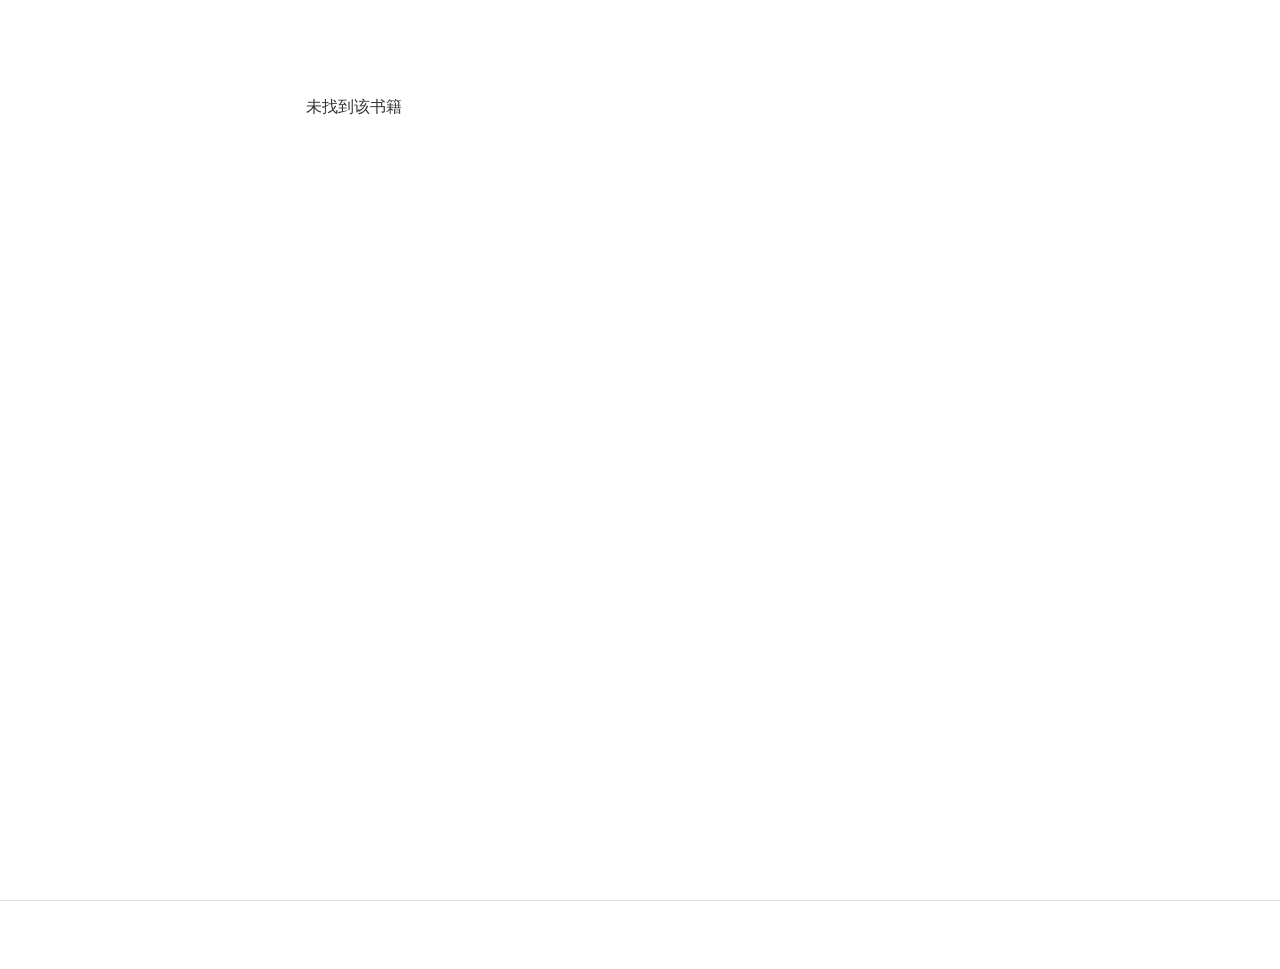
<file: reader.html>
<!DOCTYPE html>
<html lang="zh-CN">
<head>
  <meta charset="UTF-8">
  <meta name="viewport" content="width=device-width, initial-scale=1.0, maximum-scale=1.0, user-scalable=no, viewport-fit=cover">
  <meta name="apple-mobile-web-app-capable" content="yes">
  <meta name="apple-mobile-web-app-status-bar-style" content="default">
  <title>阅读器</title>
  <link rel="stylesheet" href="css/style.css">
</head>
<body>
  <div class="reader-container">
    <div class="reader-header" id="reader-header">
      <button class="btn btn-icon" id="back-btn">&larr;</button>
      <span class="reader-header-title" id="book-title"></span>
      <div>
        <button class="btn btn-icon" id="settings-btn">&#9881;</button>
        <button class="btn btn-icon" id="chapter-btn">&#9776;</button>
      </div>
    </div>

    <div class="reader-content-wrapper" id="content-wrapper">
      <div class="reader-content" id="reader-content"></div>
    </div>

    <div class="reader-footer" id="reader-footer">
      <button class="btn" id="prev-btn">上一章</button>
      <span class="reader-footer-chapter" id="chapter-title"></span>
      <button class="btn" id="next-btn">下一章</button>
    </div>
  </div>

  <div class="overlay" id="overlay"></div>

  <div class="settings-panel" id="settings-panel"></div>

  <div class="chapter-list" id="chapter-list">
    <div class="chapter-list-header">
      <button class="btn btn-icon" id="chapter-close">&larr;</button>
      <span>目录</span>
    </div>
    <div class="chapter-list-content" id="chapter-list-content"></div>
  </div>

  <script src="data/books.js"></script>
  <script src="js/storage.js"></script>
  <script src="js/settings.js"></script>
  <script src="js/reader.js"></script>
</body>
</html>
</file>
<file: css/style.css>
:root {
  --bg-color: #ffffff;
  --text-color: #333333;
  --card-bg: #f8f8f8;
  --border-color: #e0e0e0;
  --header-bg: #ffffff;
  --menu-bg: rgba(255, 255, 255, 0.98);
  --btn-bg: #4a90d9;
  --btn-text: #ffffff;
  --font-size: 18px;
  --line-height: 1.8;
  --safe-top: env(safe-area-inset-top, 0px);
  --safe-bottom: env(safe-area-inset-bottom, 0px);
}

[data-theme="green"] {
  --bg-color: #c7edcc;
  --text-color: #2d5a32;
  --card-bg: #b8e0bd;
  --border-color: #a0d0a5;
  --header-bg: #b8e0bd;
  --menu-bg: rgba(199, 237, 204, 0.98);
}

[data-theme="gray"] {
  --bg-color: #e8e8e8;
  --text-color: #333333;
  --card-bg: #d8d8d8;
  --border-color: #c0c0c0;
  --header-bg: #d8d8d8;
  --menu-bg: rgba(232, 232, 232, 0.98);
}

[data-theme="dark"] {
  --bg-color: #1a1a1a;
  --text-color: #cccccc;
  --card-bg: #2a2a2a;
  --border-color: #444444;
  --header-bg: #2a2a2a;
  --menu-bg: rgba(26, 26, 26, 0.98);
  --btn-bg: #6a9fd9;
}

* {
  margin: 0;
  padding: 0;
  box-sizing: border-box;
  -webkit-tap-highlight-color: transparent;
}

html, body {
  height: 100%;
  overflow: hidden;
}

body {
  font-family: -apple-system, BlinkMacSystemFont, "PingFang SC", "Microsoft YaHei", sans-serif;
  background-color: var(--bg-color);
  color: var(--text-color);
  transition: background-color 0.3s, color 0.3s;
  -webkit-font-smoothing: antialiased;
}

.bookshelf {
  height: 100%;
  display: flex;
  flex-direction: column;
  padding-top: var(--safe-top);
  padding-bottom: var(--safe-bottom);
}

.bookshelf-header {
  flex-shrink: 0;
  text-align: center;
  padding: 16px;
  font-size: 20px;
  font-weight: bold;
  border-bottom: 1px solid var(--border-color);
  background: var(--header-bg);
}

.book-grid-wrapper {
  flex: 1;
  overflow-y: auto;
  -webkit-overflow-scrolling: touch;
  padding: 16px;
}

.book-grid {
  display: grid;
  grid-template-columns: repeat(auto-fill, minmax(140px, 1fr));
  gap: 16px;
}

.book-card {
  background: var(--card-bg);
  border-radius: 8px;
  padding: 12px;
  cursor: pointer;
  transition: transform 0.2s;
  border: 1px solid var(--border-color);
  min-height: 200px;
  display: flex;
  flex-direction: column;
}

.book-card:active {
  transform: scale(0.95);
}

.book-cover {
  width: 100%;
  height: 140px;
  background: linear-gradient(135deg, #667eea 0%, #764ba2 100%);
  border-radius: 4px;
  display: flex;
  align-items: center;
  justify-content: center;
  color: white;
  font-size: 20px;
  font-weight: bold;
  margin-bottom: 10px;
  flex-shrink: 0;
  overflow: hidden;
}

.book-cover img {
  width: 100%;
  height: 100%;
  object-fit: cover;
}

.book-title {
  font-size: 15px;
  font-weight: bold;
  margin-bottom: 4px;
  overflow: hidden;
  text-overflow: ellipsis;
  white-space: nowrap;
}

.book-author {
  font-size: 13px;
  opacity: 0.7;
  margin-bottom: 6px;
}

.book-progress {
  font-size: 12px;
  opacity: 0.6;
  margin-top: auto;
}

.reader-container {
  height: 100%;
  display: flex;
  flex-direction: column;
  padding-top: var(--safe-top);
  padding-bottom: var(--safe-bottom);
}

.reader-header {
  flex-shrink: 0;
  background: var(--header-bg);
  padding: 12px 16px;
  display: flex;
  align-items: center;
  justify-content: space-between;
  border-bottom: 1px solid var(--border-color);
  z-index: 100;
  transform: translateY(-100%);
  transition: transform 0.3s;
}

.reader-header.show {
  transform: translateY(0);
}

.reader-header-title {
  font-size: 16px;
  font-weight: bold;
  overflow: hidden;
  text-overflow: ellipsis;
  white-space: nowrap;
  flex: 1;
  margin: 0 12px;
}

.reader-content-wrapper {
  flex: 1;
  overflow-y: auto;
  -webkit-overflow-scrolling: touch;
  position: relative;
}

.reader-content {
  padding: 20px 16px;
  font-size: var(--font-size);
  line-height: var(--line-height);
  white-space: pre-wrap;
  word-wrap: break-word;
  min-height: 100%;
}

.reader-footer {
  flex-shrink: 0;
  background: var(--header-bg);
  padding: 12px 16px;
  display: flex;
  align-items: center;
  justify-content: space-between;
  gap: 12px;
  border-top: 1px solid var(--border-color);
  z-index: 100;
  transform: translateY(100%);
  transition: transform 0.3s;
}

.reader-footer.show {
  transform: translateY(0);
}

.reader-footer-chapter {
  flex: 1;
  text-align: center;
  font-size: 14px;
  overflow: hidden;
  text-overflow: ellipsis;
  white-space: nowrap;
}

.btn {
  background: var(--btn-bg);
  color: var(--btn-text);
  border: none;
  padding: 10px 20px;
  border-radius: 6px;
  cursor: pointer;
  font-size: 15px;
  transition: opacity 0.2s;
  min-width: 44px;
  min-height: 44px;
  display: inline-flex;
  align-items: center;
  justify-content: center;
}

.btn:active {
  opacity: 0.7;
}

.btn:disabled {
  opacity: 0.3;
  cursor: not-allowed;
}

.btn-icon {
  background: transparent;
  color: var(--text-color);
  font-size: 24px;
  padding: 8px;
  min-width: 44px;
  min-height: 44px;
}

.settings-panel {
  position: fixed;
  left: 0;
  right: 0;
  bottom: 0;
  background: var(--menu-bg);
  padding: 20px 16px calc(20px + var(--safe-bottom));
  border-top: 1px solid var(--border-color);
  z-index: 200;
  transform: translateY(100%);
  transition: transform 0.3s;
}

.settings-panel.show {
  transform: translateY(0);
}

.settings-row {
  display: flex;
  align-items: center;
  margin-bottom: 20px;
  flex-wrap: wrap;
}

.settings-label {
  font-size: 15px;
  min-width: 60px;
  margin-right: 12px;
}

.settings-options {
  display: flex;
  gap: 8px;
  flex-wrap: wrap;
  flex: 1;
}

.settings-btn {
  padding: 8px 16px;
  border: 1px solid var(--border-color);
  border-radius: 6px;
  background: var(--card-bg);
  color: var(--text-color);
  cursor: pointer;
  font-size: 14px;
  min-width: 44px;
  min-height: 44px;
  transition: all 0.2s;
}

.settings-btn.active {
  background: var(--btn-bg);
  color: var(--btn-text);
  border-color: var(--btn-bg);
}

.chapter-list {
  position: fixed;
  top: 0;
  left: 0;
  right: 0;
  bottom: 0;
  background: var(--bg-color);
  z-index: 300;
  display: flex;
  flex-direction: column;
  padding-top: var(--safe-top);
  padding-bottom: var(--safe-bottom);
  transform: translateX(-100%);
  transition: transform 0.3s;
}

.chapter-list.show {
  transform: translateX(0);
}

.chapter-list-header {
  flex-shrink: 0;
  padding: 12px 16px;
  font-size: 18px;
  font-weight: bold;
  border-bottom: 1px solid var(--border-color);
  display: flex;
  align-items: center;
  gap: 12px;
  background: var(--header-bg);
}

.chapter-list-content {
  flex: 1;
  overflow-y: auto;
  -webkit-overflow-scrolling: touch;
}

.chapter-item {
  padding: 16px;
  border-bottom: 1px solid var(--border-color);
  cursor: pointer;
  transition: background 0.2s;
  min-height: 56px;
  display: flex;
  align-items: center;
}

.chapter-item:active {
  background: var(--card-bg);
}

.chapter-item.current {
  color: var(--btn-bg);
  font-weight: bold;
}

.chapter-title {
  font-size: 15px;
}

.overlay {
  position: fixed;
  top: 0;
  left: 0;
  right: 0;
  bottom: 0;
  background: rgba(0, 0, 0, 0.5);
  z-index: 150;
  opacity: 0;
  pointer-events: none;
  transition: opacity 0.3s;
}

.overlay.show {
  opacity: 1;
  pointer-events: auto;
}

.empty-state {
  text-align: center;
  padding: 60px 20px;
  opacity: 0.6;
  font-size: 15px;
}

@media (min-width: 768px) {
  .book-grid {
    grid-template-columns: repeat(auto-fill, minmax(160px, 1fr));
  }
  
  .reader-content {
    max-width: 700px;
    margin: 0 auto;
  }
}
</file>
